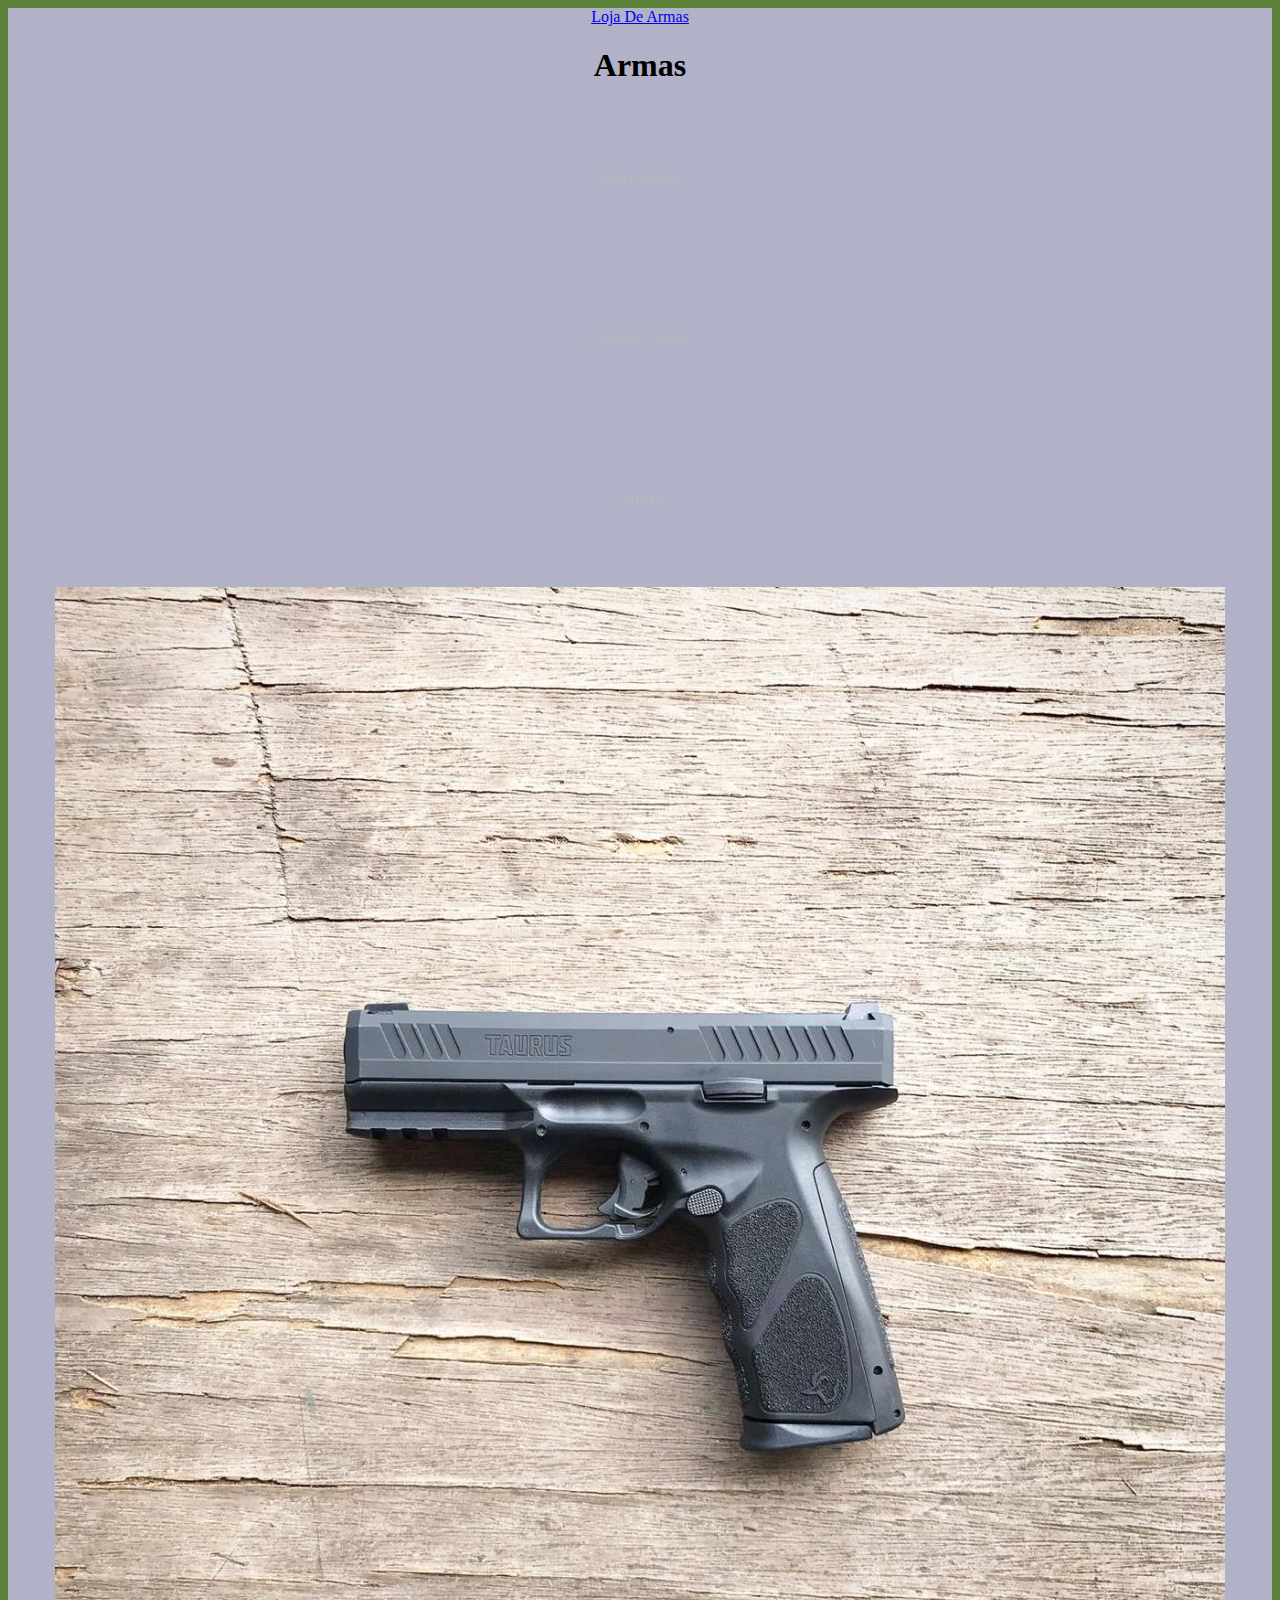
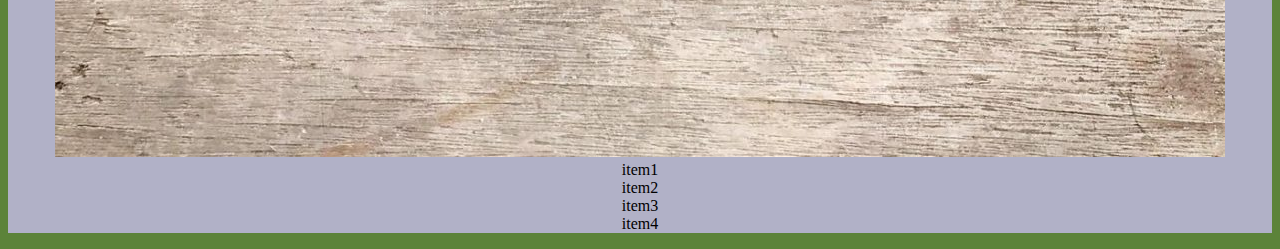
<file: index.html>
<!DOCTYPE html>
<html lang="pt-br">
<head>
    <meta charset="UTF-8">
    <meta name="viewport" content="width=device-width, initial-scale=1.0">
    <title>Document</title>
    <link rel="stylesheet" href="style.css">
</head>
<body>
<header>
    <a href="https://www.armastore.com.br/armas-de-fogo/">Loja De Armas</a>
    <h1>Armas</h1>
    <P>Sobre Armas</P>
    <p>Conheça Armas</p>
    <p>Armas</p>
    <img src="02558910-c196-40b8-a48e-df5e33190046-1170x1170.jpeg"
    <ul>
    <li class="aaa">item1</li>
    <li>item2</li>
    <li>item3</li>
    <li>item4</li>
    <ul>
</body>
</html>
</file>
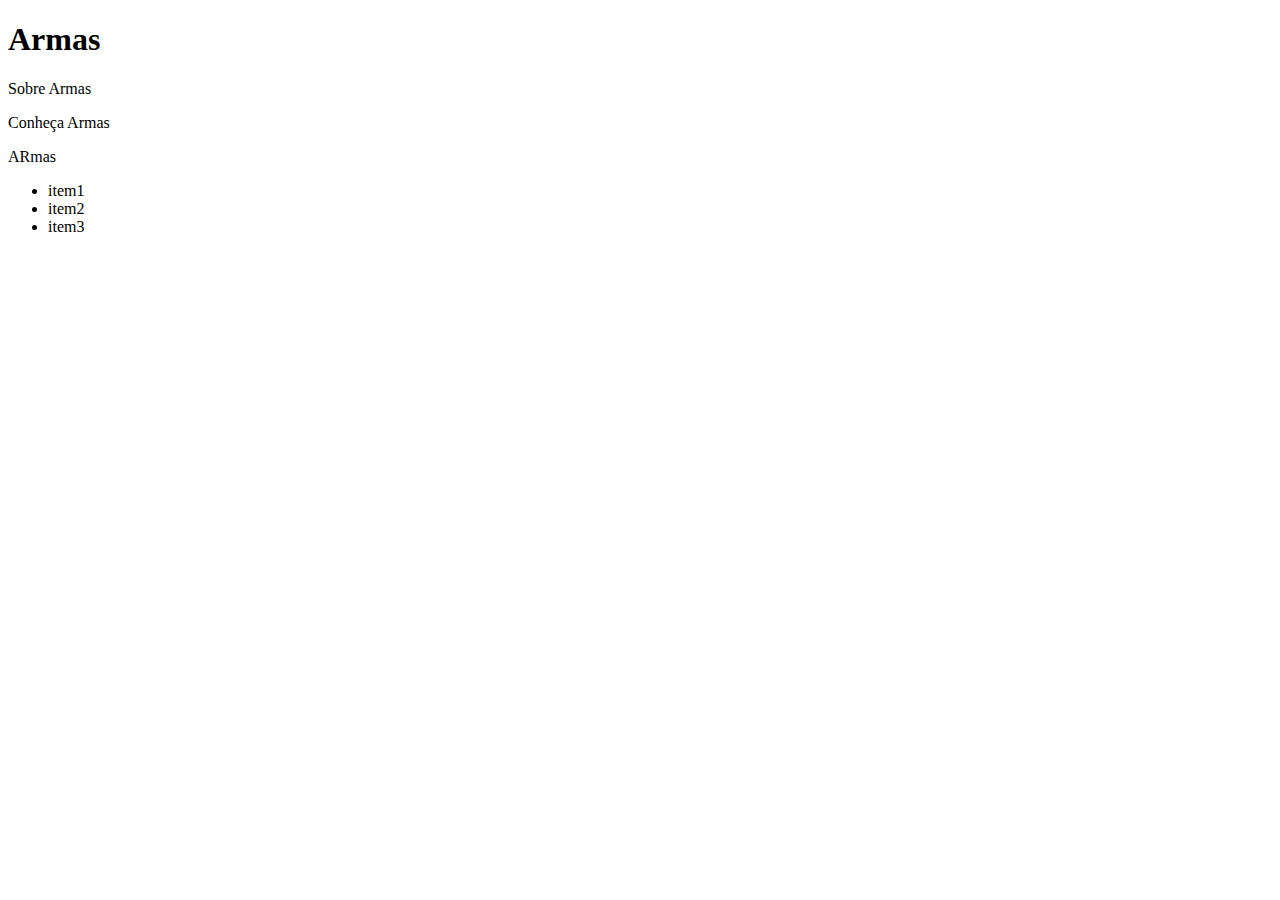
<file: 123a123a.html>
<!DOCTYPE html>
<html lang="en">
<head>
    <meta charset="UTF-8">
    <meta name="viewport" content="width=device-width, initial-scale=1.0">
    <title>Document</title>
</head>
<body>
    <h1>Armas</h1>
    <P>Sobre Armas</P>
    <p>Conheça Armas</p>
    <p>ARmas</p>
    <ul>
    <li>item1</li>
    <li>item2</li>
    <li>item3</li>
    <ul>
</body>
</html>
</file>
<file: style.css>
body {
background-color:rgba(68, 112, 28, 0.87);
text-align: center;
}
p {
    color: rgba(186, 196, 169, 0.5);
    padding: 5%;
}
.aaaa {
    font-style: italic;
    width:20%;
}
.img {
    width: 30%;
}
header {
    background-color: rgb(177, 177, 199);
}
li {color: rgb(red, rgb(116, 143, 116), rgb(172, 172, 203))}
    img {
        height: 39%;
    }
    nav a {
        margin-top: 5px;
        padding: 2px;
        font-size: 20px;
        color:rgba(204, 168, 238, 0.192);
        display: flex;
        justify-content: center;
    }
.categoria-videos {
    opacity: 0.5;
}
</file>
